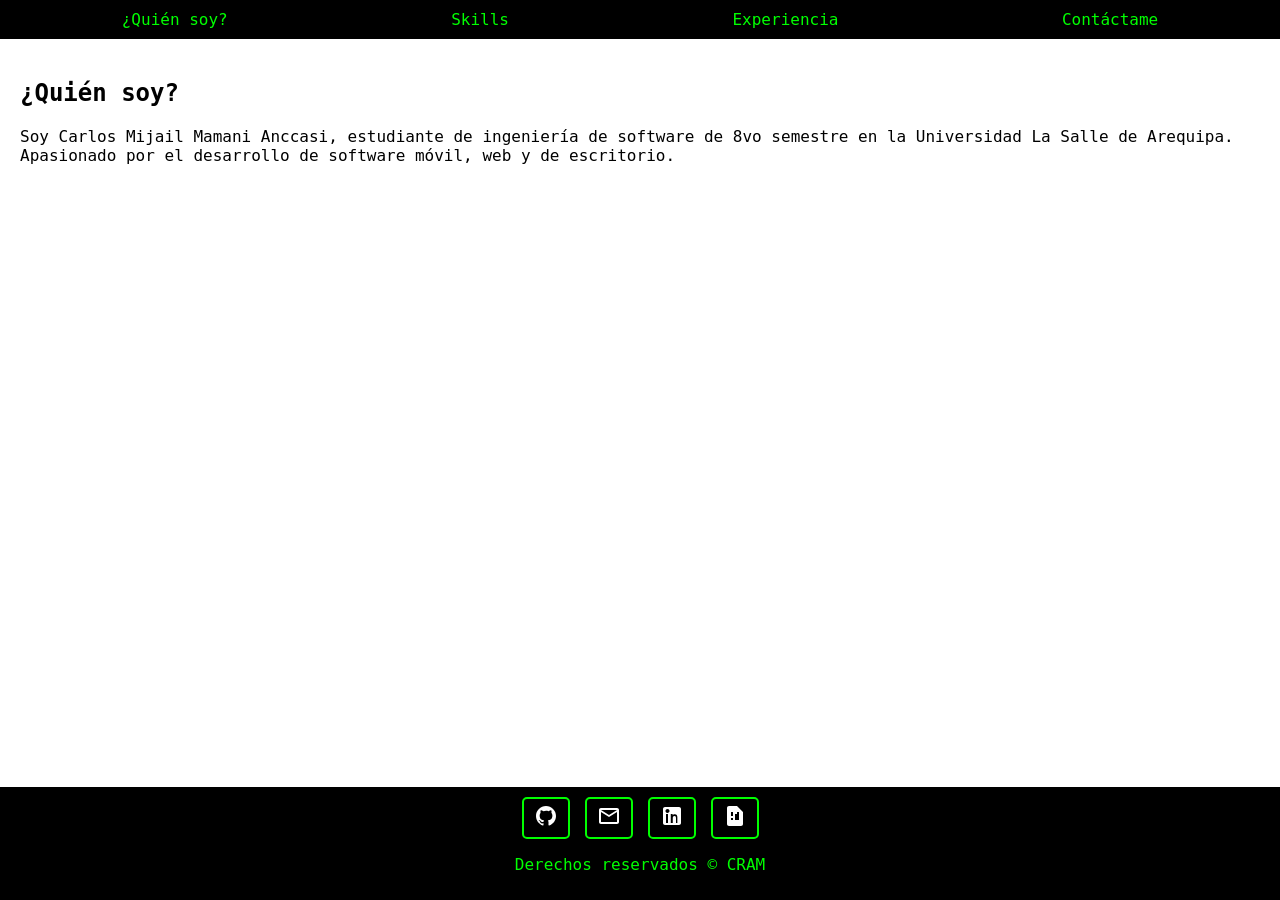
<file: index.html>
<!DOCTYPE html>
<html lang="es">
<head>
    <meta charset="UTF-8">
    <meta name="viewport" content="width=device-width, initial-scale=1.0">
    <title>Portafolio de Carlos Mijail</title>
    <link rel="stylesheet" href="front/styles/style.css">
</head>
<body>
    <header>
        <nav>
            <ul>
                <li><a href="#quien-soy" onclick="mostrarSeccion('quien-soy')">¿Quién soy?</a></li>
                <li><a href="#skills" onclick="mostrarSeccion('skills')">Skills</a></li>
                <li><a href="#experiencia" onclick="mostrarSeccion('experiencia')">Experiencia</a></li>
                <li><a href="#contactame" onclick="mostrarSeccion('contactame')">Contáctame</a></li>
            </ul>
        </nav>
    </header>
    <main>
        <section id="quien-soy" class="seccion activa">
            <h1>¿Quién soy?</h1>
            <p>Soy Carlos Mijail Mamani Anccasi, estudiante de ingeniería de software de 8vo semestre en la Universidad La Salle de Arequipa. Apasionado por el desarrollo de software móvil, web y de escritorio.</p>
        </section>
        <section id="skills" class="seccion">
            <h1>Skills</h1>
            <div class="categorias">
                <h2>Tecnologías</h2>
                <ul>
                    <li>HTML5, CSS, JavaScript</li>
                    <li>Python, Java, Kotlin</li>
                    <li>C, C++</li>
                </ul>
                <h2>Herramientas</h2>
                <ul>
                    <li>Git, GitHub</li>
                    <li>MySQL, PostgreSQL, SQLite</li>
                    <li>Vue, Flask, Django, React</li>
                </ul>
                <h2>Habilidades Blandas</h2>
                <ul>
                    <li>Liderazgo, Responsabilidad</li>
                    <li>Puntualidad, Comunicación</li>
                </ul>
            </div>
        </section>
        <section id="experiencia" class="seccion">
            <h1>Experiencia</h1>
            <ul>
                <li>Desarrollador independiente:</li>
                <ul>
                    <li>MentoriaApp: Aplicación móvil para mentoring.</li>
                    <li>TPago: Billetera virtual similar a Yape.</li>
                    <li>SisAcad: Sistema de carga académica web.</li>
                    <li>WisBrain: Digitalización de un test cognitivo.</li>
                </ul>
                <li>Mentor en el programa de mentoría de mi universidad.</li>
            </ul>
        </section>
        <section id="contactame" class="seccion">
            <h1>Contáctame</h1>
            <form id="contact-form">
                <label for="nombre">Nombre:</label>
                <input type="text" id="nombre" name="nombre" required>
                
                <label for="email">Correo:</label>
                <input type="email" id="email" name="email" required>
                
                <label for="mensaje">Mensaje:</label>
                <input type="text" id="mensaje" name="mensaje" rows="4" required></textarea>
                
                <button type="submit">Enviar</button>
            </form>
        </section>
    </main>
    <footer>
        <div class="social-icons">
            <a href="https://github.com/CharlsMikhail" title="GitHub" target="_blank" rel="noopener noreferrer">
                <svg xmlns="http://www.w3.org/2000/svg" width="24" height="24" fill="#ffffff" viewBox="0 0 24 24">
                    <path d="M12 2c-5.53 0-10 4.48-10 10 0 4.42 2.87 8.166 6.84 9.49.5.092.68-.217.68-.484 0-.237-.008-.868-.013-1.703-2.782.603-3.369-1.342-3.369-1.342-.454-1.15-1.11-1.457-1.11-1.457-.91-.622.069-.61.069-.61 1.004.07 1.533 1.03 1.533 1.03.894 1.53 2.345 1.088 2.918.833.092-.647.35-1.088.637-1.338-2.22-.253-4.555-1.11-4.555-4.944 0-1.091.39-1.98 1.03-2.677-.103-.252-.447-1.268.098-2.646 0 0 .84-.27 2.75 1.025a9.58 9.58 0 012.5-.336c.85.004 1.71.115 2.51.336 1.91-1.296 2.75-1.025 2.75-1.025.547 1.378.203 2.394.1 2.646.64.698 1.03 1.586 1.03 2.677 0 3.844-2.338 4.687-4.565 4.935.358.309.678.919.678 1.852 0 1.337-.012 2.418-.012 2.746 0 .27.18.582.688.482C19.14 20.162 22 16.42 22 12c0-5.52-4.48-10-10-10z"/>
                </svg>
            </a>
            <a href="mailto:cmamania@gmail.com" title="Gmail" target="_blank" rel="noopener noreferrer">
                <svg xmlns="http://www.w3.org/2000/svg" width="24" height="24" fill="#ffffff" viewBox="0 0 24 24">
                    <path d="M20 4H4c-1.1 0-2 .9-2 2v12c0 1.1.9 2 2 2h16c1.1 0 2-.9 2-2V6c0-1.1-.9-2-2-2zm0 2l-8 5-8-5h16zm-16 12V8l8 5 8-5v10H4z"/>
                </svg>
            </a>
            <a href="https://www.linkedin.com/in/carlos-mijail-mamani-anccasi-49ba19234?utm_source=share&utm_campaign=share_via&utm_content=profile&utm_medium=android_app" title="LinkedIn" target="_blank" rel="noopener noreferrer">
                <svg xmlns="http://www.w3.org/2000/svg" width="24" height="24" fill="#ffffff" viewBox="0 0 24 24">
                    <path d="M19 3H5c-1.1 0-2 .9-2 2v14c0 1.1.9 2 2 2h14c1.1 0 2-.9 2-2V5c0-1.1-.9-2-2-2zm-11 16H6v-9h2v9zm-1-10.11C6.34 8.89 5.5 8.05 5.5 7S6.34 5.11 7.5 5.11 9.5 5.95 9.5 7 8.66 8.89 7.5 8.89zM18 19h-2v-4.5c0-1.08-.02-2.46-1.5-2.46-1.5 0-1.73 1.17-1.73 2.38V19h-2v-9h1.9v1.23h.03c.27-.5 1-1.03 2.06-1.03 2.2 0 2.6 1.45 2.6 3.34V19z"/>
                </svg>
            </a>
            <a href="https://drive.google.com/file/d/1lCvkOS_zBiQwgk66ovlcnqXMdzOeYJd6/view?usp=sharing" title="CV" target="_blank" rel="noopener noreferrer">
                <svg xmlns="http://www.w3.org/2000/svg" width="24" height="24" fill="#ffffff" viewBox="0 0 24 24">
                    <path d="M14 2H6c-1.1 0-2 .9-2 2v16c0 1.1.9 2 2 2h12c1.1 0 2-.9 2-2V8l-6-6zm-4 14h-2v-2h2v2zm0-4h-2V8h2v4zm4 4h-2v-6h2v6zm2 0h-2v-8h2v8z"/>
                </svg>
            </a>
            
            
        </div>
        <p>Derechos reservados © CRAM</p>
    </footer>
    <script src="back/main.js"></script>
</body>
</html>
</file>
<file: front/styles/style.css>
/* Estructura básica para que el footer esté pegado abajo */
html, body {
    height: 100%;
    margin: 0;
    display: flex;
    flex-direction: column;
}

body {
    font-family: 'Fira Code', monospace;
    background-color: #ffffff;
    color: #000000;
}

header {
    background-color: #000000;
    color: #00ff00;
    padding: 10px;
}

header ul {
    display: flex;
    justify-content: space-around;
    list-style: none;
    padding: 0;
    margin: 0;
}

header ul li a {
    color: #00ff00;
    text-decoration: none;
    padding: 5px 10px;
}

header ul li a:hover {
    background-color: #00ff00;
    color: #000000;
    border-radius: 5px;
}

main {
    flex: 1; /* Para que el contenido principal ocupe el espacio disponible */
    padding: 20px;
}

.seccion {
    display: none;
}

.seccion.activa {
    display: block;
}

footer {
    background-color: #000000;
    color: #00ff00;
    text-align: center;
    padding: 10px;
    position: relative;
}

footer .social-icons {
    display: flex;
    justify-content: center;
    gap: 15px;
    margin-bottom: 10px;
}

footer .social-icons a {
    color: #00ff00;
    text-decoration: none;
    border: 2px solid #00ff00;
    padding: 5px 10px;
    border-radius: 5px;
}

footer .social-icons a:hover {
    background-color: #00ff00;
    color: #000000;
}

button[type="submit"] {
    background-color: #000000;
    color: #00ff00;
    border: 2px solid #00ff00;
    padding: 10px 20px;
    font-family: 'Fira Code', monospace;
    font-size: 16px;
    border-radius: 5px;
    cursor: pointer;
    transition: background-color 0.3s ease, color 0.3s ease;
}

button[type="submit"]:hover {
    background-color: #00ff00;
    color: #000000;
}
</file>
